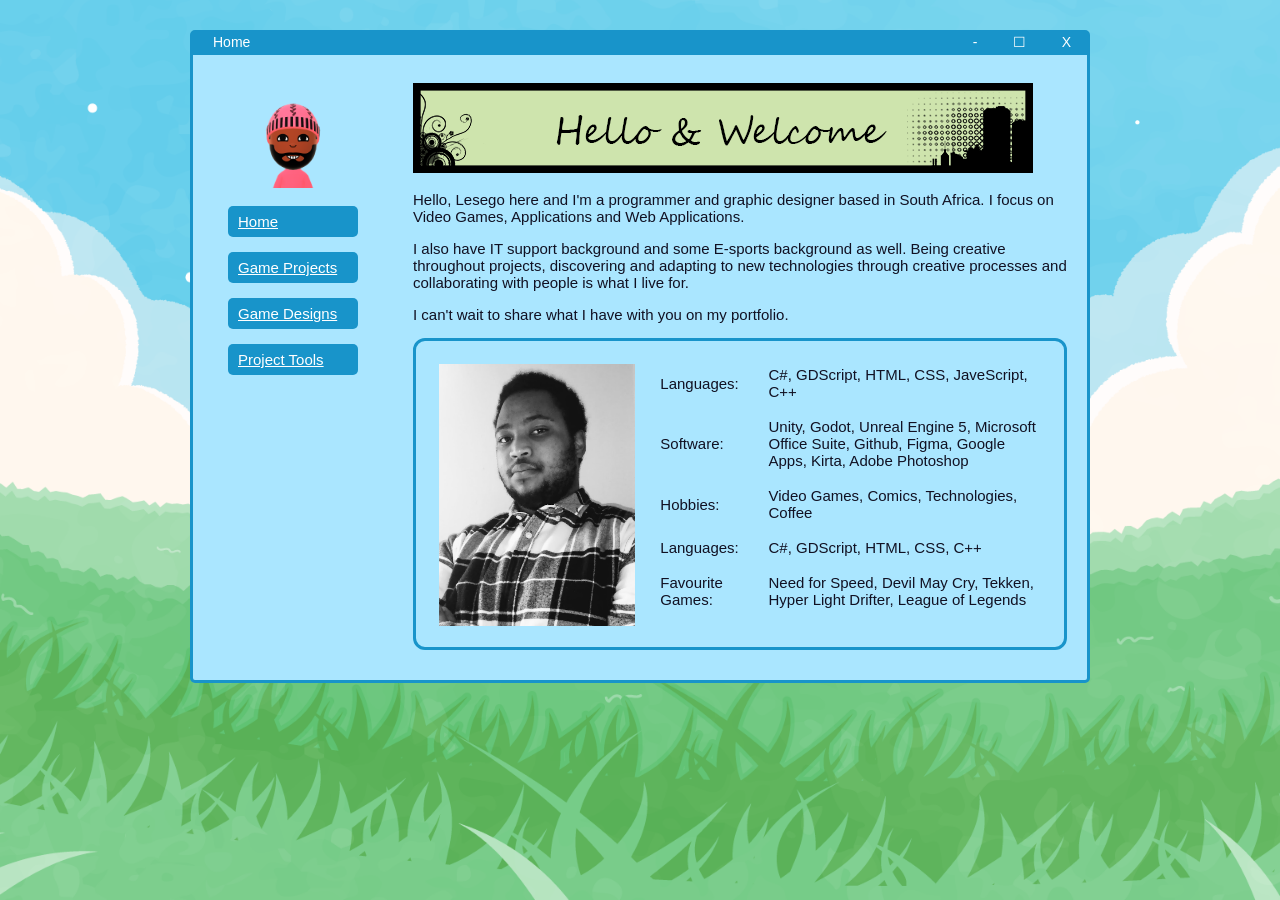
<file: index.html>
<!DOCTYPE html>
<html>
  <head>
    <meta charset="UTF-8">
    <title>Portfolio of Lesego Masina</title>
    <!-- The style.css file allows you to change the look of your web pages.
         If you include the next line in all your web pages, they will all share the same look.
         This makes it easier to make new pages for your site. -->
    <link href="./css/newcss.css" rel="stylesheet" type="text/css" media="all">
    <link href="./css/grid.css" rel="stylesheet" type="text/css" media="all">

  </head>
  <body>
    <div class=box>
    <div class=weirdbox>
    <div class=box-title>Home</div>
    <div class=weird>-</div>
    <div class=weird>☐</div>
    <div class=weird>X</div>
    </div>
    
    <div class=side>
    <img src="./images/img1.png"  width="100" height="100">
    <ul><li class=sidecon><a href="./index.html">Home</a></li>
    <li class=sidecon><a href="./projects.html">Game Projects</a></li>
    <li class=sidecon><a href="./design.html">Game Designs</a></li>
    <li class=sidecon><a href="./tools.html">Project Tools</a></li>
    </ul>
    </div>
    
    <div class=box-inner>

      <div>
        <img src="./images/home_img.png">
      </div>

      <div>
       
        <p>
            Hello, Lesego here and I'm a programmer and graphic designer based in South Africa. I focus on Video Games, Applications and Web Applications.
        </p>

        <p>
          I also have IT support background and some E-sports background as well. Being creative throughout projects, discovering 
          and adapting to new technologies through creative processes and collaborating with people is what I live for.
        </p>

        <p>
          I can't wait to share what I have with you on my portfolio.
        </p>

      </div>

      <div class="wrapper border">
        
        <div class="one" style="padding-right: unset; padding-top: unset; padding-bottom: unset; padding-left: 15px;">
          <img id="self-image" src="./images/self_img.jpg"/>
        </div>

        <div class="two">
          
          <table>
            <tr>
              <td>Languages:</td>
              <td>C#, GDScript, HTML, CSS, JaveScript, C++</td>
            </tr>
            <tr>
              <td> Software:</td>
              <td>Unity, Godot, Unreal Engine 5, Microsoft Office Suite, Github, Figma, Google Apps, Kirta, Adobe Photoshop</td>
            </tr>
            <tr>
              <td>Hobbies:</td>
              <td>Video Games, Comics, Technologies, Coffee</td>
            </tr>
            <tr>
              <td>Languages:</td>
              <td>C#, GDScript, HTML, CSS, C++</td>
            </tr>
            <tr>
              <td>Favourite Games:</td>
              <td>Need for Speed, Devil May Cry, Tekken, Hyper Light Drifter, League of Legends</td>
            </tr>
          </table>
          
        </div>
      </div>
        
      

      </div>
    </div>
    
  </body>
</html>
</file>
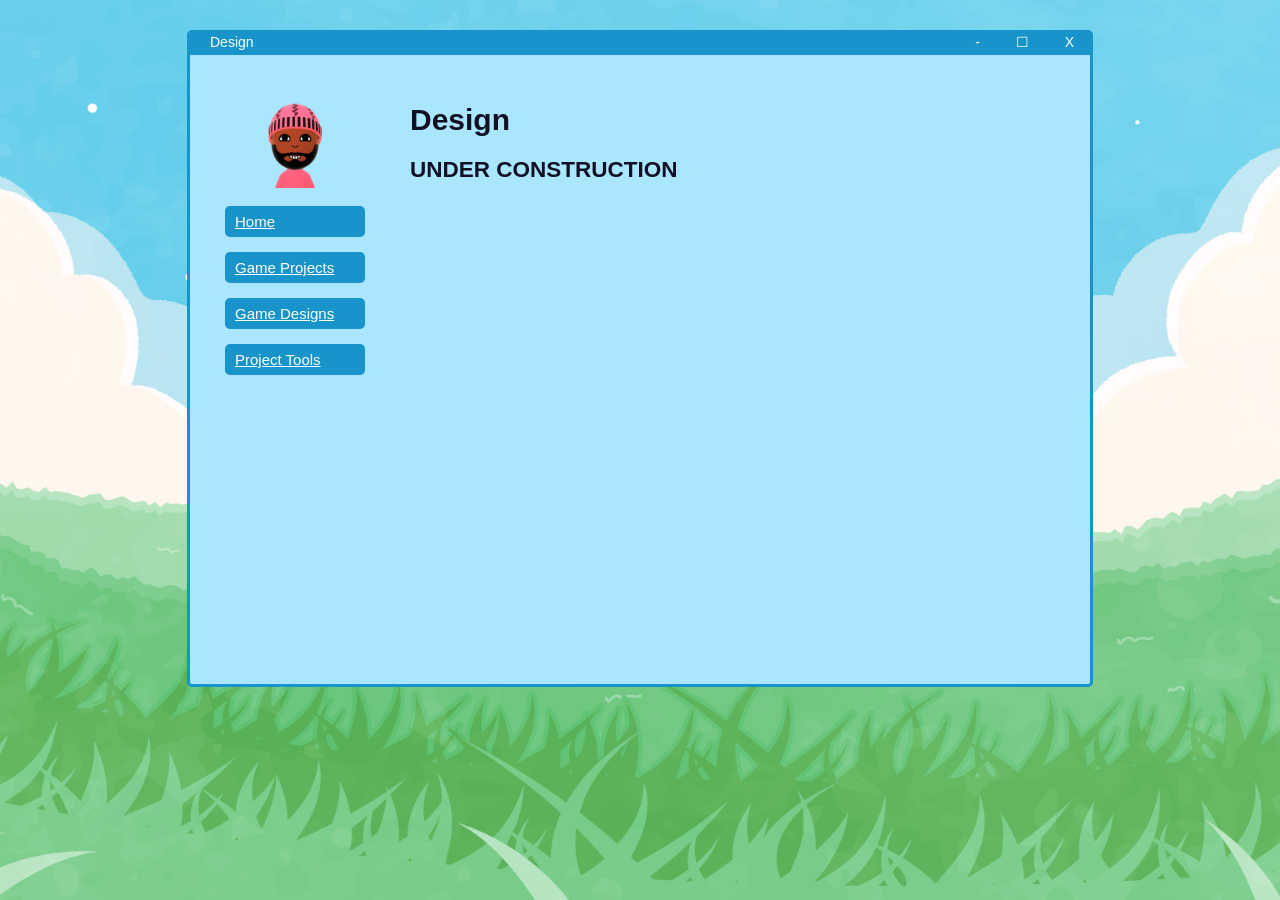
<file: design.html>
<!DOCTYPE html>
<html>
  <head>
    <meta charset="UTF-8">
    <title>Portfolio of Lesego Masina</title>
    <!-- The style.css file allows you to change the look of your web pages.
         If you include the next line in all your web pages, they will all share the same look.
         This makes it easier to make new pages for your site. -->
    <link href="./css/newcss.css" rel="stylesheet" type="text/css" media="all">
  </head>
  <body>
    <div class=box>
    <div class=weirdbox>
    <div class=box-title>Design</div>
    <div class=weird>-</div>
    <div class=weird>☐</div>
    <div class=weird>X</div>
    </div>
    
    <div class=side>
    <img src="./images/img1.png"  width="100" height="100">
    <ul><li class=sidecon><a href="./index.html">Home</a></li>
    <li class=sidecon><a href="./projects.html">Game Projects</a></li>
    <li class=sidecon><a href="./design.html">Game Designs</a></li>
    <li class=sidecon><a href="./tools.html">Project Tools</a></li>
    </ul>
    </div>
    
    <div class=box-inner>
    
    
    
    <h1>Design</h1>
    <h2>UNDER CONSTRUCTION</h2>

   
  </body>
</html>
</file>
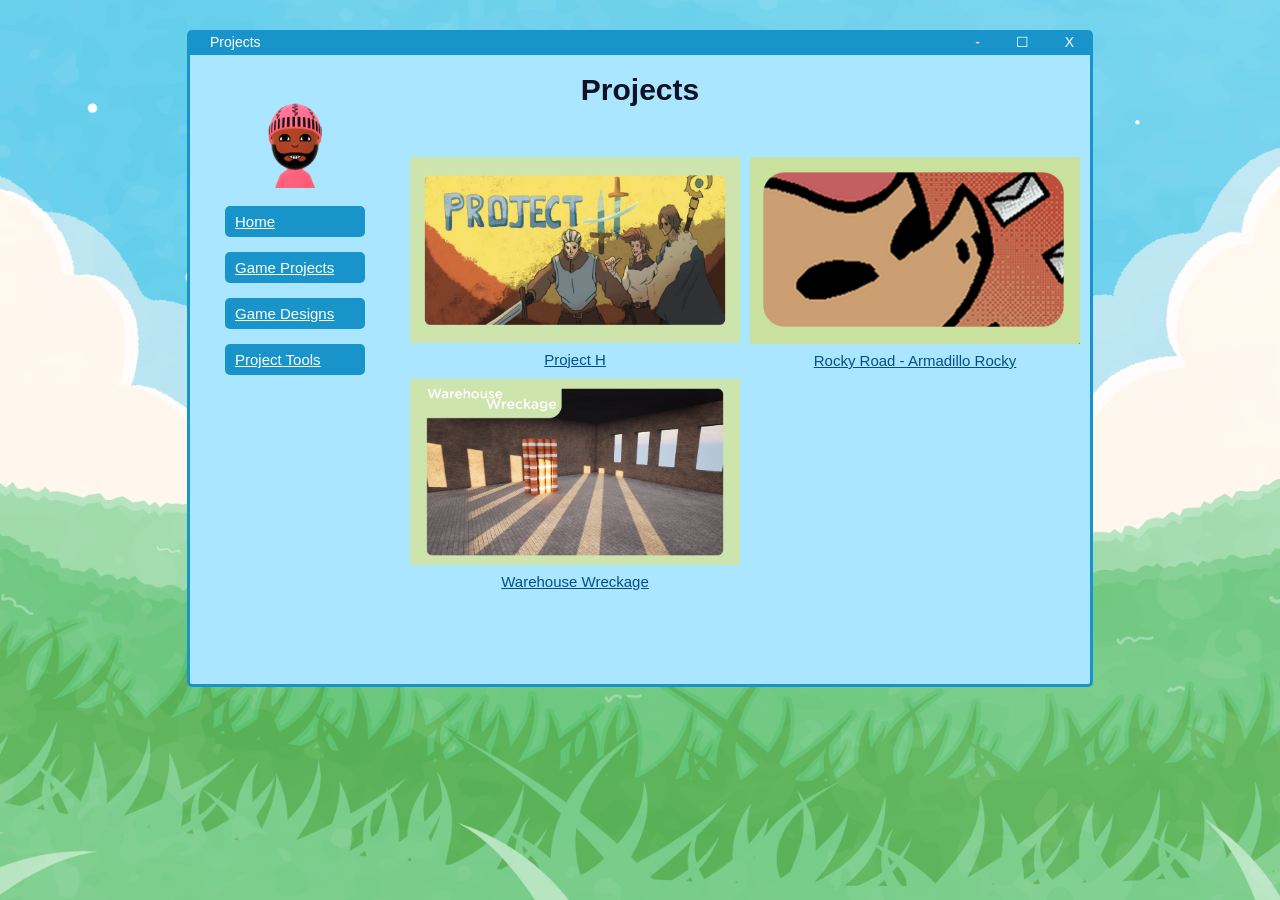
<file: projects.html>
<!DOCTYPE html>
<html>
  <head>
    <meta charset="UTF-8">
    <title>Portfolio of Lesego Masina</title>
    <!-- The style.css file allows you to change the look of your web pages.
         If you include the next line in all your web pages, they will all share the same look.
         This makes it easier to make new pages for your site. -->
    <link href="./css/newcss.css" rel="stylesheet" type="text/css" media="all">
    <link href="./css/project_grid.css" rel="stylesheet" type="text/css" media="all">

  </head>
  <body>
    <div class=box>
    <div class=weirdbox>
    <div class=box-title>Projects</div>
    <div class=weird>-</div>
    <div class=weird>☐</div>
    <div class=weird>X</div>
    </div>
    
    <div class=side>
    <img src="./images/img1.png"  width="100" height="100">
    <ul><li class=sidecon><a href="./index.html">Home</a></li>
    <li class=sidecon><a href="./projects.html">Game Projects</a></li>
    <li class=sidecon><a href="./design.html">Game Designs</a></li>
    <li class=sidecon><a href="./tools.html">Project Tools</a></li>
    </ul>
    </div>
  
    <div><h1>Projects</h1></div>

    <div class="box-inner">
      <div class="grid-container">
        <figure>
          <img class="img" src="./images/project_h/project_h_panel.png" alt="Image 1">
          <figcaption><a href="./blogs/game 1.html">Project H</a></figcaption>
        </figure>
        <figure>
          <img class="img" src="./blogs/rocky_road_armadillo_rocky/ssw3pm.png" alt="Image 1">
          <figcaption><a href="./blogs/game 2.html">Rocky Road - Armadillo Rocky</a></figcaption>
        </figure>
        <figure>
          <img class="img" src="./images/project_h/warehouse_wreckage.png" alt="Image 1">
          <figcaption><a href="./blogs/game 3.html">Warehouse Wreckage</a></figcaption>
        </figure>
      </div>
    </div>
    
  </body>
</html>
</file>
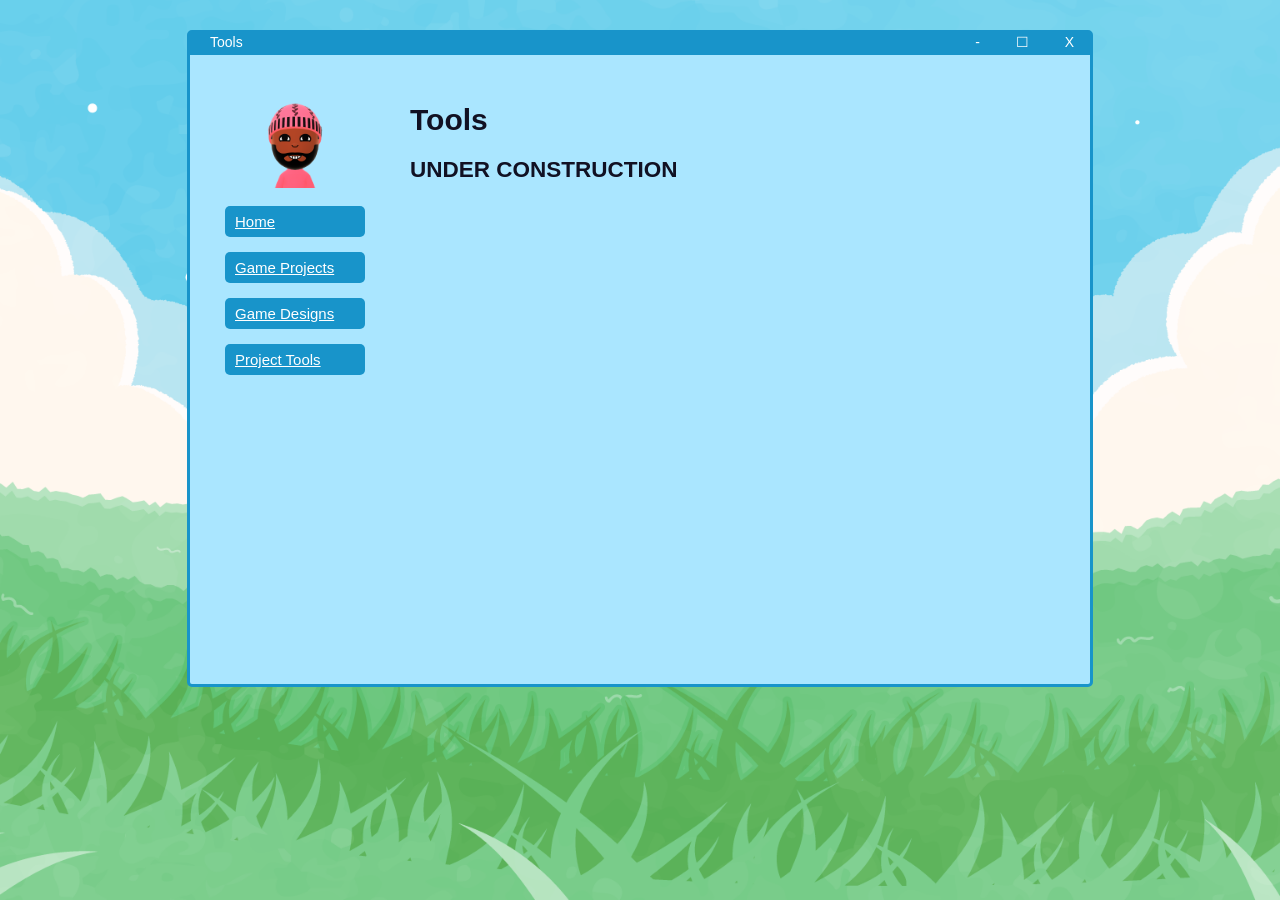
<file: tools.html>
<!DOCTYPE html>
<html>
  <head>
    <meta charset="UTF-8">
    <title>Portfolio of Lesego Masina</title>
    <!-- The style.css file allows you to change the look of your web pages.
         If you include the next line in all your web pages, they will all share the same look.
         This makes it easier to make new pages for your site. -->
    <link href="./css/newcss.css" rel="stylesheet" type="text/css" media="all">
  </head>
  <body>
    <div class=box>
    <div class=weirdbox>
    <div class=box-title>Tools</div>
    <div class=weird>-</div>
    <div class=weird>☐</div>
    <div class=weird>X</div>
    </div>
    
   <div class=side>
    <img src="./images/img1.png"  width="100" height="100">
    <ul><li class=sidecon><a href="./index.html">Home</a></li>
    <li class=sidecon><a href="./projects.html">Game Projects</a></li>
    <li class=sidecon><a href="./design.html">Game Designs</a></li>
    <li class=sidecon><a href="./tools.html">Project Tools</a></li>
    </ul>
    </div>
    
    <div class=box-inner>
    
    
    
    <h1>Tools</h1>
    <h2>UNDER CONSTRUCTION</h2>


  
    
  </body>
</html>
</file>
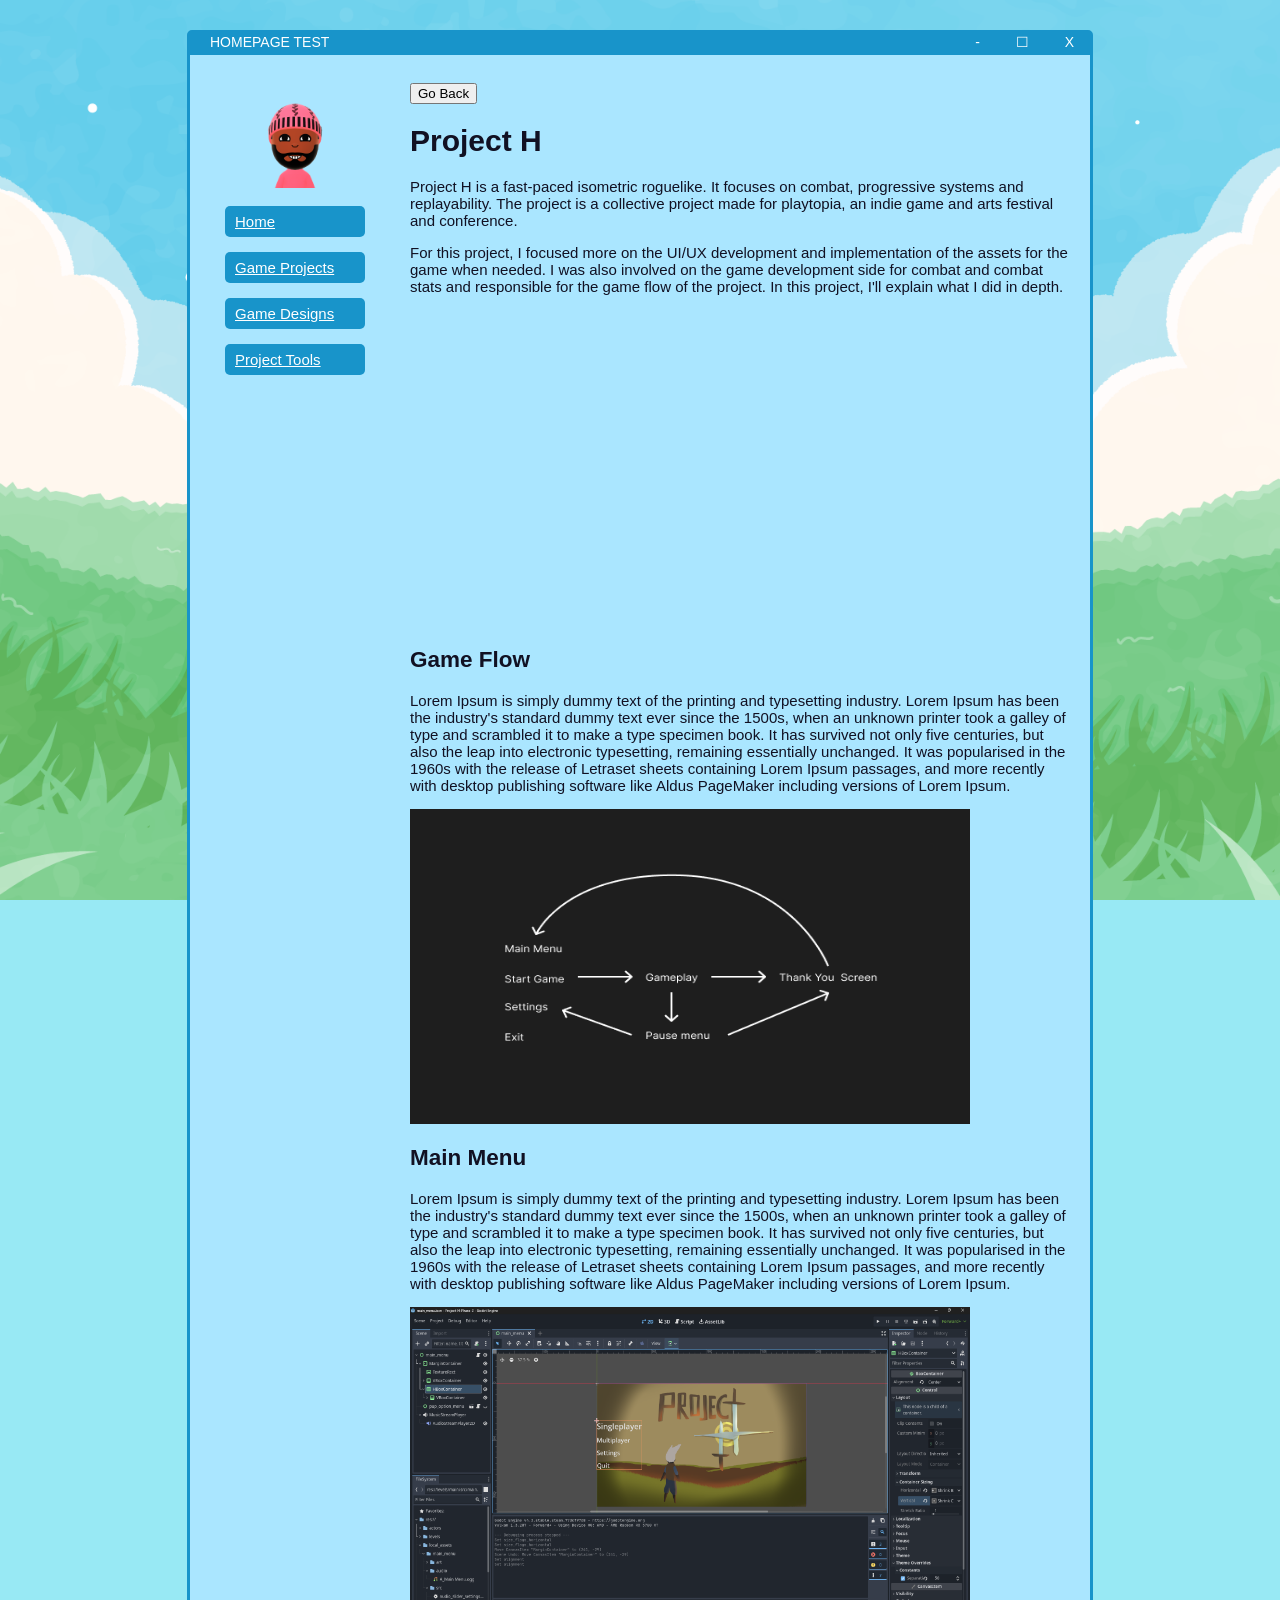
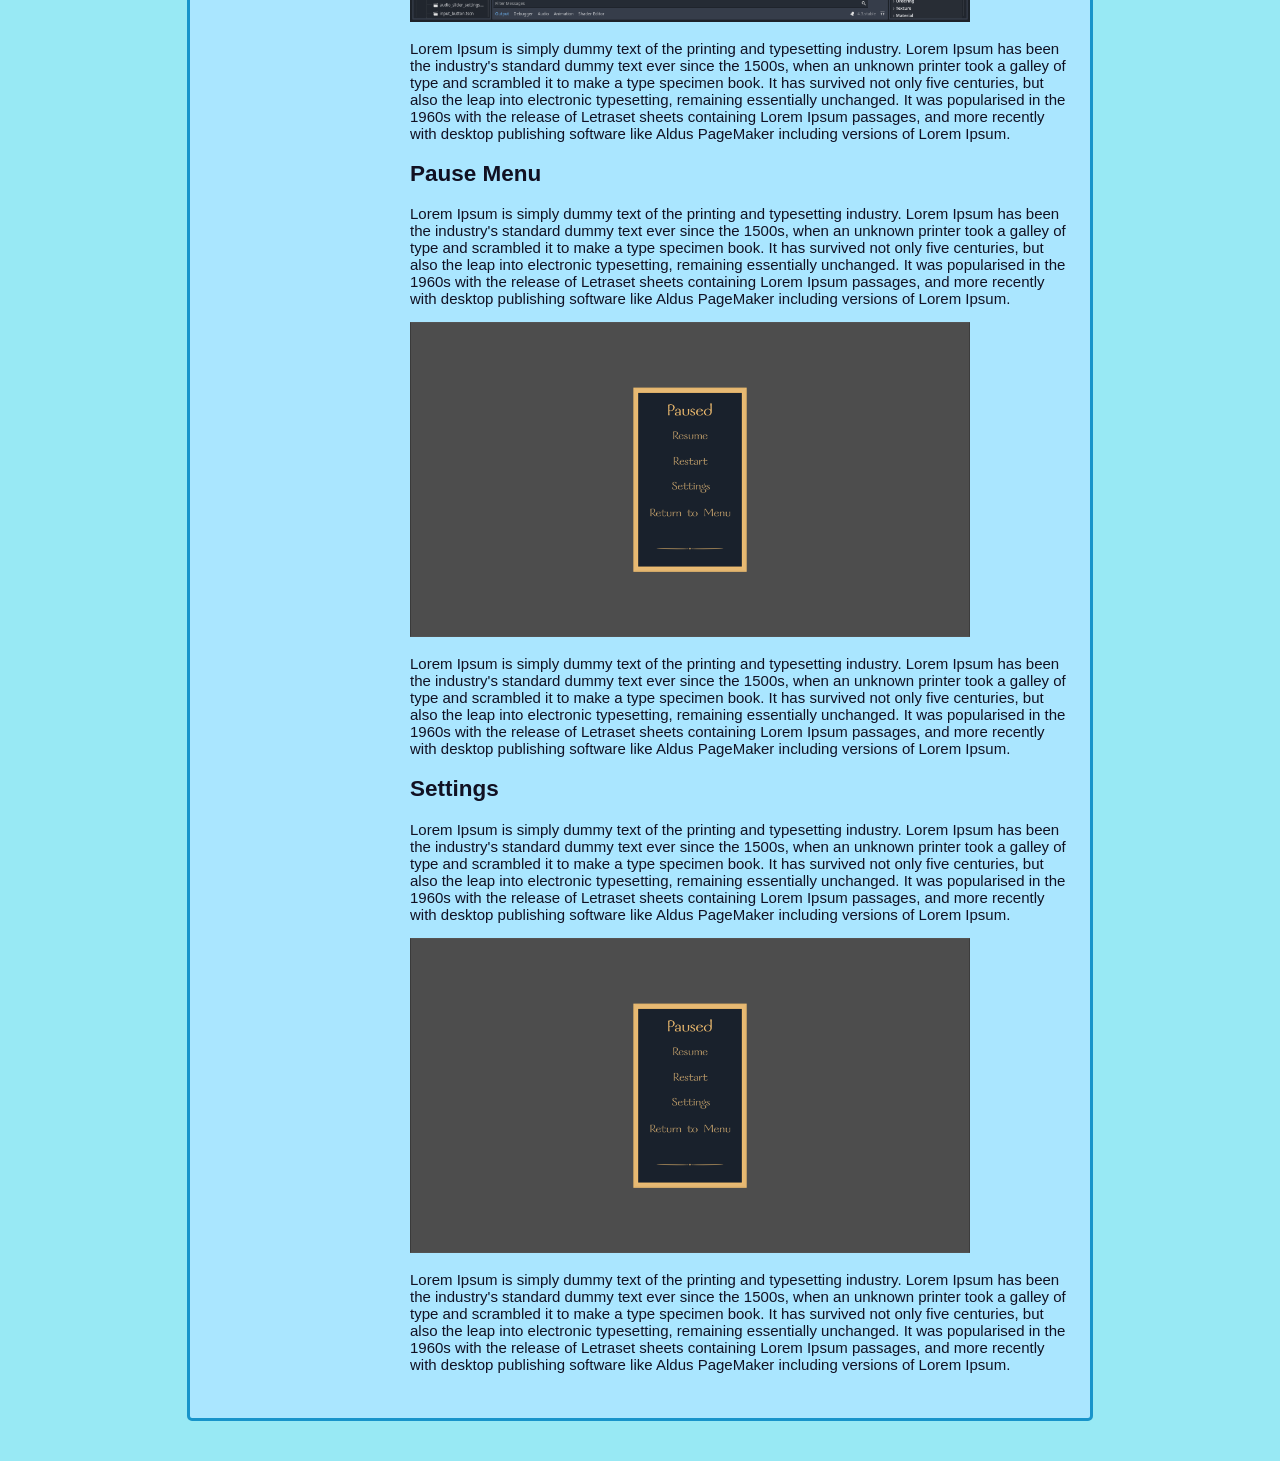
<file: blogs/game 1.html>
<!DOCTYPE html>
<html>
  <head>
    <meta charset="UTF-8">
    <title>Portfolio of Lesego Masina</title>
    <!-- The style.css file allows you to change the look of your web pages.
         If you include the next line in all your web pages, they will all share the same look.
         This makes it easier to make new pages for your site. -->
    <link href="../css/newcss.css" rel="stylesheet" type="text/css" media="all">
  </head>
  <body>
    <div class=box>
    <div class=weirdbox>
    <div class=box-title>HOMEPAGE TEST</div>
    <div class=weird>-</div>
    <div class=weird>☐</div>
    <div class=weird>X</div>
    </div>
    
   <div class=side>
    <img src="/images/img1.png"  width="100" height="100">
    <ul><li class=sidecon><a href="/index.html">Home</a></li>
    <li class=sidecon><a href="/projects.html">Game Projects</a></li>
    <li class=sidecon><a href="/design.html">Game Designs</a></li>
    <li class=sidecon><a href="/tools.html">Project Tools</a></li>
    </ul>
    </div>
    
    <div class=box-inner>
    <div><button onclick="history.back()">Go Back</button></div>
  
    
    <h1>Project H</h1>

      
      
        <p>
          Project H is a fast-paced isometric roguelike. It focuses on combat, progressive systems and replayability. 
          The project is a collective project made for playtopia, an indie game and arts festival and conference. 
        </p>

        <p>
          For this project, I focused more on the UI/UX development and implementation of the assets for the game when needed. 
          I was also involved on the game development side for combat and combat stats and responsible for the game flow of the project.
           In this project, I'll explain what I did in depth.
        </p>

        <div>
          <iframe width="560" height="315" src="https://www.youtube.com/embed/jRmbpzG4kw8?si=bnY5M8MK-ty6dqb-" title="YouTube video player" 
          frameborder="0" allow="accelerometer; autoplay; clipboard-write; encrypted-media; gyroscope; picture-in-picture; web-share" 
          referrerpolicy="strict-origin-when-cross-origin" allowfullscreen></iframe> 
        </div>

        <h2>Game Flow</h2>
        <p>
          Lorem Ipsum is simply dummy text of the printing and typesetting industry. Lorem Ipsum has been the industry's standard dummy text ever since the 1500s, 
          when an unknown printer took a galley of type and scrambled it to make a type specimen book. It has survived not only five centuries, but also the leap 
          into electronic typesetting, remaining essentially unchanged. It was popularised in the 1960s with the release of Letraset sheets containing Lorem Ipsum 
          passages, and more recently with desktop publishing software like Aldus PageMaker including versions of Lorem Ipsum.
        </p>

        <div>
          <img src="./project_h/game_flow.png" width="560" height="315">
        </div>
         
        <h2>Main Menu</h2>
        <p>
          Lorem Ipsum is simply dummy text of the printing and typesetting industry. Lorem Ipsum has been the industry's standard dummy text ever since the 1500s, 
          when an unknown printer took a galley of type and scrambled it to make a type specimen book. It has survived not only five centuries, but also the leap 
          into electronic typesetting, remaining essentially unchanged. It was popularised in the 1960s with the release of Letraset sheets containing Lorem Ipsum 
          passages, and more recently with desktop publishing software like Aldus PageMaker including versions of Lorem Ipsum.
        </p>

        <div>
          <img src="./project_h/main_menu_idea.png" width="560" height="315">
        </div>

        <p>
          Lorem Ipsum is simply dummy text of the printing and typesetting industry. Lorem Ipsum has been the industry's standard dummy text ever since the 1500s, 
          when an unknown printer took a galley of type and scrambled it to make a type specimen book. It has survived not only five centuries, but also the leap 
          into electronic typesetting, remaining essentially unchanged. It was popularised in the 1960s with the release of Letraset sheets containing Lorem Ipsum 
          passages, and more recently with desktop publishing software like Aldus PageMaker including versions of Lorem Ipsum.
        </p>

        <h2>Pause Menu</h2>
        <p>
          Lorem Ipsum is simply dummy text of the printing and typesetting industry. Lorem Ipsum has been the industry's standard dummy text ever since the 1500s, 
          when an unknown printer took a galley of type and scrambled it to make a type specimen book. It has survived not only five centuries, but also the leap 
          into electronic typesetting, remaining essentially unchanged. It was popularised in the 1960s with the release of Letraset sheets containing Lorem Ipsum 
          passages, and more recently with desktop publishing software like Aldus PageMaker including versions of Lorem Ipsum.
        </p>

        <div>
          <img src="./project_h/pause_menu.png" width="560" height="315">
        </div>

        <p>
          Lorem Ipsum is simply dummy text of the printing and typesetting industry. Lorem Ipsum has been the industry's standard dummy text ever since the 1500s, 
          when an unknown printer took a galley of type and scrambled it to make a type specimen book. It has survived not only five centuries, but also the leap 
          into electronic typesetting, remaining essentially unchanged. It was popularised in the 1960s with the release of Letraset sheets containing Lorem Ipsum 
          passages, and more recently with desktop publishing software like Aldus PageMaker including versions of Lorem Ipsum.
        </p>

        <h2>Settings</h2>
        <p>
          Lorem Ipsum is simply dummy text of the printing and typesetting industry. Lorem Ipsum has been the industry's standard dummy text ever since the 1500s, 
          when an unknown printer took a galley of type and scrambled it to make a type specimen book. It has survived not only five centuries, but also the leap 
          into electronic typesetting, remaining essentially unchanged. It was popularised in the 1960s with the release of Letraset sheets containing Lorem Ipsum 
          passages, and more recently with desktop publishing software like Aldus PageMaker including versions of Lorem Ipsum.
        </p>

        <div>
          <img src="./project_h/pause_menu.png" width="560" height="315">
        </div>

        <p>
          Lorem Ipsum is simply dummy text of the printing and typesetting industry. Lorem Ipsum has been the industry's standard dummy text ever since the 1500s, 
          when an unknown printer took a galley of type and scrambled it to make a type specimen book. It has survived not only five centuries, but also the leap 
          into electronic typesetting, remaining essentially unchanged. It was popularised in the 1960s with the release of Letraset sheets containing Lorem Ipsum 
          passages, and more recently with desktop publishing software like Aldus PageMaker including versions of Lorem Ipsum.
        </p>
      

      
    </div>
      

  </body>
</html>
</file>
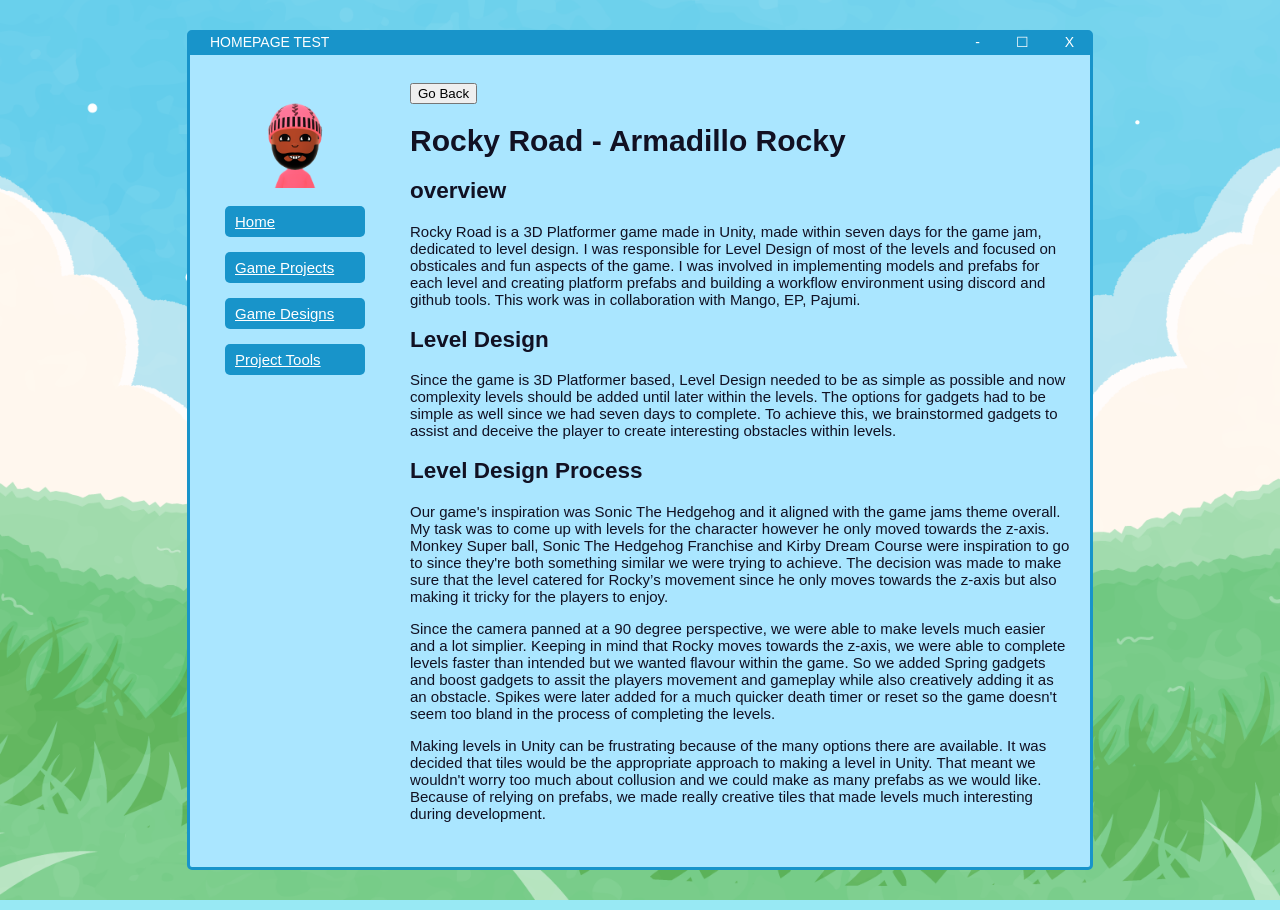
<file: blogs/game 2.html>
<!DOCTYPE html>
<html>
  <head>
    <meta charset="UTF-8">
    <title>Portfolio of Lesego Masina</title>
    <!-- The style.css file allows you to change the look of your web pages.
         If you include the next line in all your web pages, they will all share the same look.
         This makes it easier to make new pages for your site. -->
    <link href="../css/newcss.css" rel="stylesheet" type="text/css" media="all">
  </head>
  <body>
    <div class=box>
    <div class=weirdbox>
    <div class=box-title>HOMEPAGE TEST</div>
    <div class=weird>-</div>
    <div class=weird>☐</div>
    <div class=weird>X</div>
    </div>
    
   <div class=side>
    <img src="../images/img1.png"  width="100" height="100">
    <ul><li class=sidecon><a href="../index.html">Home</a></li>
    <li class=sidecon><a href="../projects.html">Game Projects</a></li>
    <li class=sidecon><a href="../design.html">Game Designs</a></li>
    <li class=sidecon><a href="../tools.html">Project Tools</a></li>
    </ul>
    </div>
    
    <div class=box-inner>
    
    <button onclick="history.back()">Go Back</button>
    
    <h1>Rocky Road - Armadillo Rocky</h1>

    <h2>overview</h2>

    <p>
      Rocky Road is a 3D Platformer game made in Unity, made within seven days for the game jam, dedicated to level design. I was responsible for Level Design
      of most of the levels and focused on obsticales and fun aspects of the game. I was involved in implementing models and prefabs for each level and 
      creating platform prefabs and building a workflow environment using discord and github tools. This work was in collaboration with Mango, EP, Pajumi.
    </p>

    <h2>Level Design</h2>

    <p>
      Since the game is 3D Platformer based, Level Design needed to be as simple as possible and now complexity levels should 
      be added until later within the levels. The options for gadgets had to be simple as well since we had seven days to complete. 
      To achieve this, we brainstormed gadgets to assist and deceive the player to create interesting obstacles within levels.
    </p>

    <h2>Level Design Process</h2>

    <p>
      Our game's inspiration was Sonic The Hedgehog and it aligned with the game jams theme overall. My task was to come up with levels for the character however 
      he only moved towards the z-axis. Monkey Super ball, Sonic The Hedgehog Franchise and Kirby Dream Course were inspiration to go to since they're both 
      something similar we were trying to achieve. The decision was made to make sure that the level catered for Rocky’s movement since he only moves towards 
      the z-axis but also making it tricky for the players to enjoy.
    </p>

    <p>
      Since the camera panned at a 90 degree perspective, we were able to make levels much easier and a lot simplier. Keeping in mind that Rocky moves towards 
      the z-axis, we were able to complete levels faster than intended but we wanted flavour within the game. So we added Spring gadgets and boost gadgets 
      to assit the players movement and gameplay while also creatively adding it as an obstacle. Spikes were later added for a much quicker death timer or reset 
      so the game doesn't seem too bland in the process of completing the levels.
    </p>

    <p>
      Making levels in Unity can be frustrating because of the many options there are available. It was decided that tiles would be the appropriate approach to 
      making a level in Unity. That meant we wouldn't worry too much about collusion and we could make as many prefabs as we would like. Because of relying on 
      prefabs, we made really creative tiles that made levels much interesting during development.
    </p>
    
    
  </body>
</html>
</file>
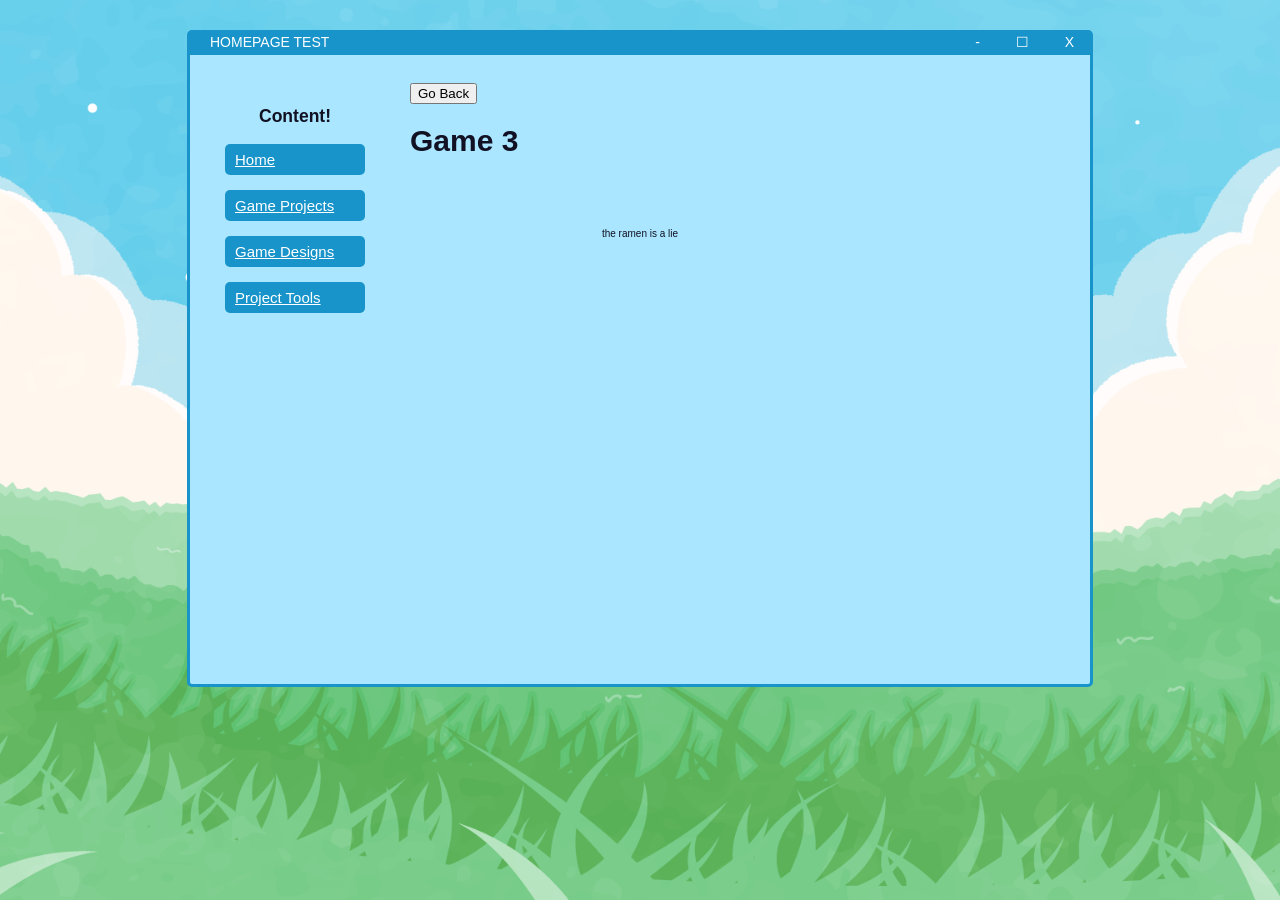
<file: blogs/game 3.html>
<!DOCTYPE html>
<html>
  <head>
    <meta charset="UTF-8">
    <title>Portfolio of Lesego Masina</title>
    <!-- The style.css file allows you to change the look of your web pages.
         If you include the next line in all your web pages, they will all share the same look.
         This makes it easier to make new pages for your site. -->
    <link href="../css/newcss.css" rel="stylesheet" type="text/css" media="all">
  </head>
  <body>
    <div class=box>
    <div class=weirdbox>
    <div class=box-title>HOMEPAGE TEST</div>
    <div class=weird>-</div>
    <div class=weird>☐</div>
    <div class=weird>X</div>
    </div>
    
    <div class=side><h3>Content!</h3>
    <ul><li class=sidecon><a href="../index.html">Home</a></li>
    <li class=sidecon><a href="../projects.html">Game Projects</a></li>
    <li class=sidecon><a href="../design.html">Game Designs</a></li>
    <li class=sidecon><a href="../tools.html">Project Tools</a></li>
    </ul>
    </ul>
    </div>
    
    <div class=box-inner>
    
    <button onclick="history.back()">Go Back</button>
    
    <h1>Game 3</h1>


      
    
    </div>
    <p><small>the ramen is a lie</small></p>
    </div>
    
  </body>
</html>
</file>
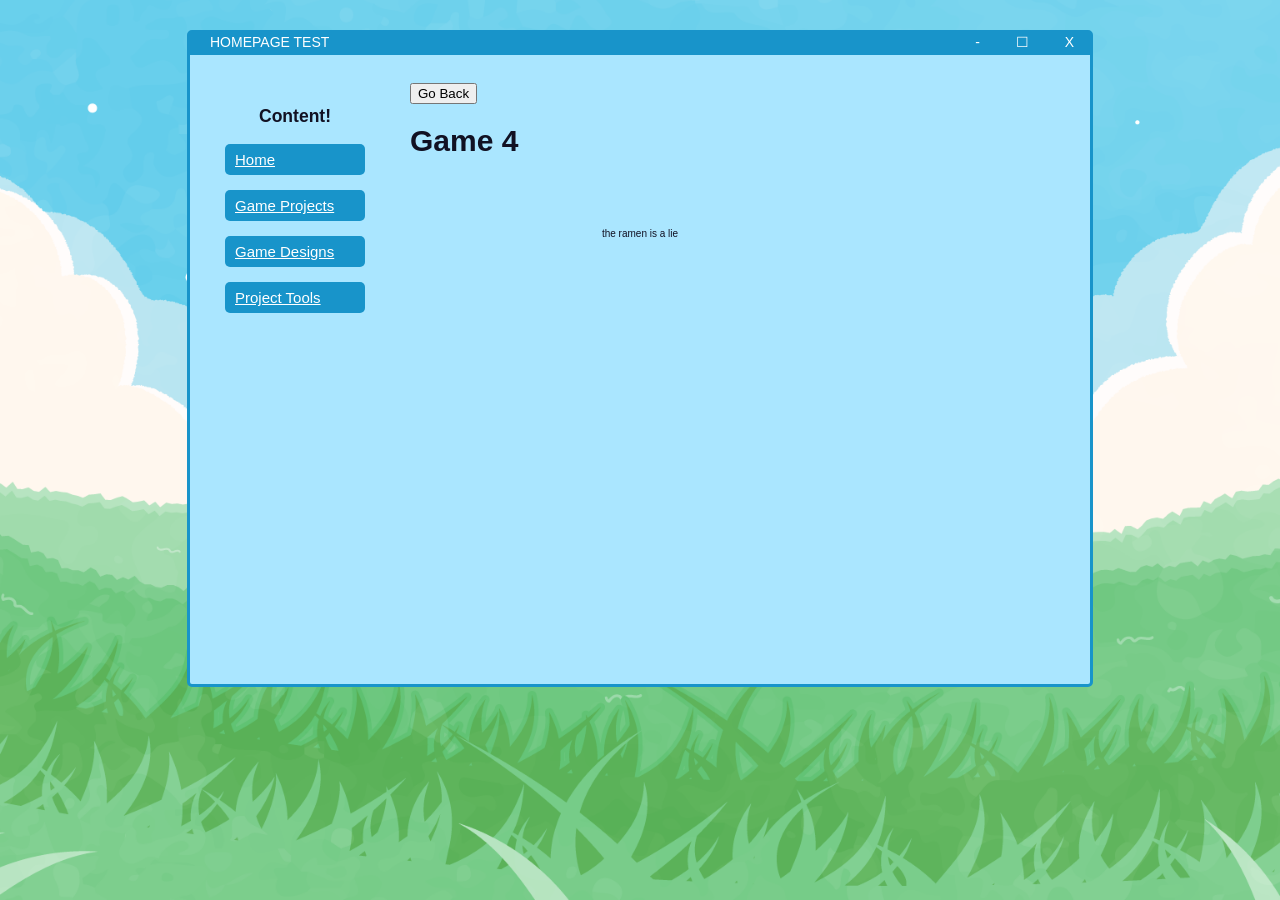
<file: blogs/game 4.html>
<!DOCTYPE html>
<html>
  <head>
    <meta charset="UTF-8">
    <title>Portfolio of Lesego Masina</title>
    <!-- The style.css file allows you to change the look of your web pages.
         If you include the next line in all your web pages, they will all share the same look.
         This makes it easier to make new pages for your site. -->
    <link href="../css/newcss.css" rel="stylesheet" type="text/css" media="all">
  </head>
  <body>
    <div class=box>
    <div class=weirdbox>
    <div class=box-title>HOMEPAGE TEST</div>
    <div class=weird>-</div>
    <div class=weird>☐</div>
    <div class=weird>X</div>
    </div>
    
    <div class=side><h3>Content!</h3>
    <ul><li class=sidecon><a href="../index.html">Home</a></li>
    <li class=sidecon><a href="../projects.html">Game Projects</a></li>
    <li class=sidecon><a href="../design.html">Game Designs</a></li>
    <li class=sidecon><a href="../tools.html">Project Tools</a></li>
    </ul>
    </ul>
    </div>
    
    <div class=box-inner>
    
    <button onclick="history.back()">Go Back</button>
    
    <h1>Game 4</h1>


      
    
    </div>
    <p><small>the ramen is a lie</small></p>
    </div>
    
  </body>
</html>
</file>
<file: css/newcss.css>
/***

Eggramen site CSS, version 3: "questerpest beta". Name added retroactively after completion of v5.

Feel free to borrow bits and pieces of code wherever. 
This isn't very well coded, though; if you're looking for a windowed style, you should probably check v4.

***/


body {
  background: #98e9f4 url("../images/bg.png") no-repeat fixed;
  background-attachment: fixed;
  background-position:center;
	background-size: cover;
  color: #111123;
  font-family: 'Open Sans', 'Helvetica', sans-serif;
  font-size: 15px;
  overflow-x: auto; /*this was causing issues*/
}



/*used on lists, such as the credits page*/

.biglist {
  font-size: 15px;
  text-align:left;}
  
.smalllist {
  font-size: 14px;
  text-align:left;
  margin-right:10px;}


/*used for landing page*/

.message { /*message box*/
text-align:center;
margin: 0 0 auto;
  margin-top: 125px;
  margin-bottom: 20px;
  width: 400px;
  border: 3px #0783b9 solid;
  border-radius: 5px;
  text-align: center;
  background: #aae6ff;
  border-top: 4px #1894ca solid;
  }

.title{
  margin-right: 80px;
  margin-left: 20px;
  text-align: center;
}

.titleDiv {
    display: flex;
    flex-direction: row;
    width: auto;
    align-items: center;
    justify-content: center;
    background-color: #aae6ff;
    border-radius: 50px;
    position: relative;
    height: auto;
    margin-bottom: 10px;
    margin-left: 10px;
    margin-right: 10px;
    padding: 10px;
}
  
.innerbox {
  /*message contents go in this one*/
  text-align:center;
  padding-bottom: 30px;
  padding-top: 30px;
  padding-left: 20px;
  padding-right: 20px;
  }
  
.weirdbox { /*big, contains - and x*/
  text-align: right;
  font-size:14px;
  text-decoration:none;
  }
  
.message-title-short { /*box top/header line*/
  margin-right: -100px;
  float: left;
  margin-left: 0px;
  padding-left: 10px;
  padding-right: 300px;
  padding-top: 1px;
  padding-bottom: 5px;
  background: #1894ca;
  text-align: left;
  color:#ffffff;
  margin-top: -1px;
  }
  
.message-title-long { /*box top/header line*/
  
  margin-right: -100px;
  float: left;
  margin-left: 0px;
  padding-left: 10px;
  padding-right: 250px;
  padding-top: 1px;
  padding-bottom: 5px;
  background: #1894ca;
  text-align: left;
  color:#ffffff;
  margin-top:-1px;
  }
  
.weird {  /*boxes for - and x*/
  padding-left: 2%;
  padding-right: 2%;
  padding-top: 1px;
  padding-bottom: 5px;
  background: #1894ca;
  display: inline-block;
  margin: -2px;
  color:#ffffff;
  }
  
.weird a{
  color:#ffffff;
  text-decoration:none;}

.normal { /*buttons for message*/
  margin: 2%;
  margin-left: 2%;
  margin-right: 2%;
  padding: 1%;
  padding-left: 2%;
  padding-right: 2%;
  border-radius: 3px;
  background: #1894ca;
  display: inline-block;
  text-align: center;
  font-size:14px;
  color:#ffffff;
  }
  

a {
  color: #045086;
}

small {
  font-size: 10px;
  }

midsmall {
  font-size: 13px;
  }
  
  .box { /*main*/
  text-align:left;  
  margin: 0 auto;
  margin-top: 30px;
  margin-bottom: 40px;
  width: 900px;
  border: 3px #1894ca solid;
  border-radius: 5px;
  text-align: center;
  background: #aae6ff;
  min-height:650px;
  border-top:4px #1894ca solid;
  }
  
.box-title { /*box top/header line*/
  margin-right: -100px;
  float: left;
  margin-left: 0px;
  padding-left: 20px;
  min-width:840px;
  padding-top: 1px;
  padding-bottom: 5px;
  background: #1894ca;
  text-align: left;
  color:#ffffff;
  margin-top: -1px;
  }
  
  .side{
    margin:10px;
    margin-left:25px;
    width:150px;
    position:absolute;
    border: 0px solid #1894ca;
    text-align: center;
    padding:5px;
    margin-top:30px;
    border-radius:5px;
    }
    
  .box-inner {
  /*normal*/
  text-align:left;
  padding-bottom: 30px;
  padding-top: 30px;
  margin-left:200px;
  padding-left: 20px;
  padding-right: 20px;
  }
    
    .footer {
      padding:10px;
      padding-top:25px;
      bottom:5px;
      text-align:center;
      }
  
  .sidecon { /*sidebar buttons*/
  background: #1894ca;
  text-align: left;
  color:#ffffff;
    padding:10px;
    padding-top:7px;
    padding-bottom:7px;
    border-radius:5px;
    list-style-type:none;
    margin: 0 auto;
    margin-left:-35px;
    margin-right:5px;
    margin-top:15px;
    margin-bottom:15px;
    }
  .sidelist {
      list-style-type:none;
    }
  .sidecon a{
    color:#ffffff;
    }
  
  .subcon { /*currently unused*/
    text-align:left;
    margin-left:-50px;
    list-style-type:none;
    font-size:13px;
    }
    .subcon a {
      color:#111123;
    }
    
  .bar {
    text-align:center;
    margin-left:-10px;
    margin-top:25px;
    margin-bottom:25px;
    }
      
    .ramen {
      text-align:center;
      font-size:11px;
      margin:0 auto;
      margin-top:-15px;
      }
      
  .shift {
    margin-left:25px;}
    
    .songlist {
      font-size:14px;
      margin-left:25px;}
      
    .song {
      margin-left:0px;}
      
      
      .lyrics {
    font-size:13px;
    }
    
    .shift2 {
      margin-left:50px;}
    
    
    
    .word {
      letter-spacing:0.5px;
      min-width:160px;
      font-style:italic;
      display: inline-block;
      }
      
    .conlang-quote {
      font-style: italic;
      font-size: 17px;
      }        
      
      
        @media(max-width:950px) {
      .box {
        font-size:16px;
        width:700px;
        }
      .box-title {
        min-width:640px;
        }
        .bar img {
          max-width:350px;}
        .lyrics {
          font-size:14px;}
    }
    
    @media(max-width:750px) {
      .box {
        font-size:17px;
        width:550px;
        }
      .box-title {
        min-width:490px;
        }
      .box-inner {
        margin-left:140px;
        }
        .bar img {
          max-width:150px;}
        .side {
          font-size:15px;
          width:120px;
          margin-left:10px;
          }
        .lyrics {
          font-size:15px;
          }
        .word {
          min-width:140px;}
    }
    
    @media(max-width:600px) {
      .box {
        min-width:150px;
        max-width:530px;
        margin-left:0;
        margin-right:5px;
        
        }
        .box-inner {
          margin-left:100px;
          }
      .box-title {
        min-width:85%;}
        .side {
          font-size:13px;
          width:90px;
          margin-left:1%;
          margin-right:1%;
          }
        .footer {
          padding-top:-5px;}
          
        .word {
          min-width: 130px;}
      }
      
    @media(orientation: portrait){      
      body {
        font-size: 20px
      }
      .normal {
        font-size: 18px;
        }
      .box-title {
        width: 90%;
        margin-right: 0px;
        }
      .box {
          width: 95%;
          margin: 0 auto;
          margin-top: 30px;
      }
      .message {
          width: 85%;
      }
      }
</file>
<file: css/grid.css>
* {
  box-sizing: border-box;
}

#self-image{
  margin: 0.5em;
  padding-right: 10px;
  padding-top: 15px;    
  width: 50%;
  gap: 15px;

}

td, th {
  border: 1px;
  text-align: left;
  padding: 8px;
}

.border{
  border: 1fr;
  border-radius: 12px;
  border-color: #1894ca;
  border-style: solid;
}

.wrapper {
  max-width: 940px;
  margin: 0 auto;
}
.wrapper > div {
  padding: 1em;
}
.wrapper {
  display: grid;
  grid-template-columns: repeat(3, 1fr);
  gap: 10px;
}
.one {
  grid-column: 1 / 3;
  grid-row: 1;
}
.two {
  grid-column: 2 / 4;
  grid-row: 1 / 3;
}
.three {
  grid-column: 1;
  grid-row: 2 / 5;
}
.four {
  grid-column: 3;
  grid-row: 3;
}
.five {
  grid-column: 2;
  grid-row: 4;
}
.six {
  grid-column: 3;
  grid-row: 4;
}
</file>
<file: css/project_grid.css>
.grid-container {
    display: grid;
    grid-template-columns: 50% 50%; /* Two columns, each 50% */
    grid-template-rows: auto auto; /* Two rows */
    gap: 10px; /* Adjust the gap between grid items if needed */
    width: 100%; /* Full width of the page */
}
figure {
    margin: 0; /* Remove default margin */
}
.img {
    width: 100%; /* Full width of the column */
    height: auto; /* Maintain aspect ratio */
}
figcaption {
    text-align: center; /* Center the caption */
    padding-top: 5px; /* Space between image and caption */
}
</file>
